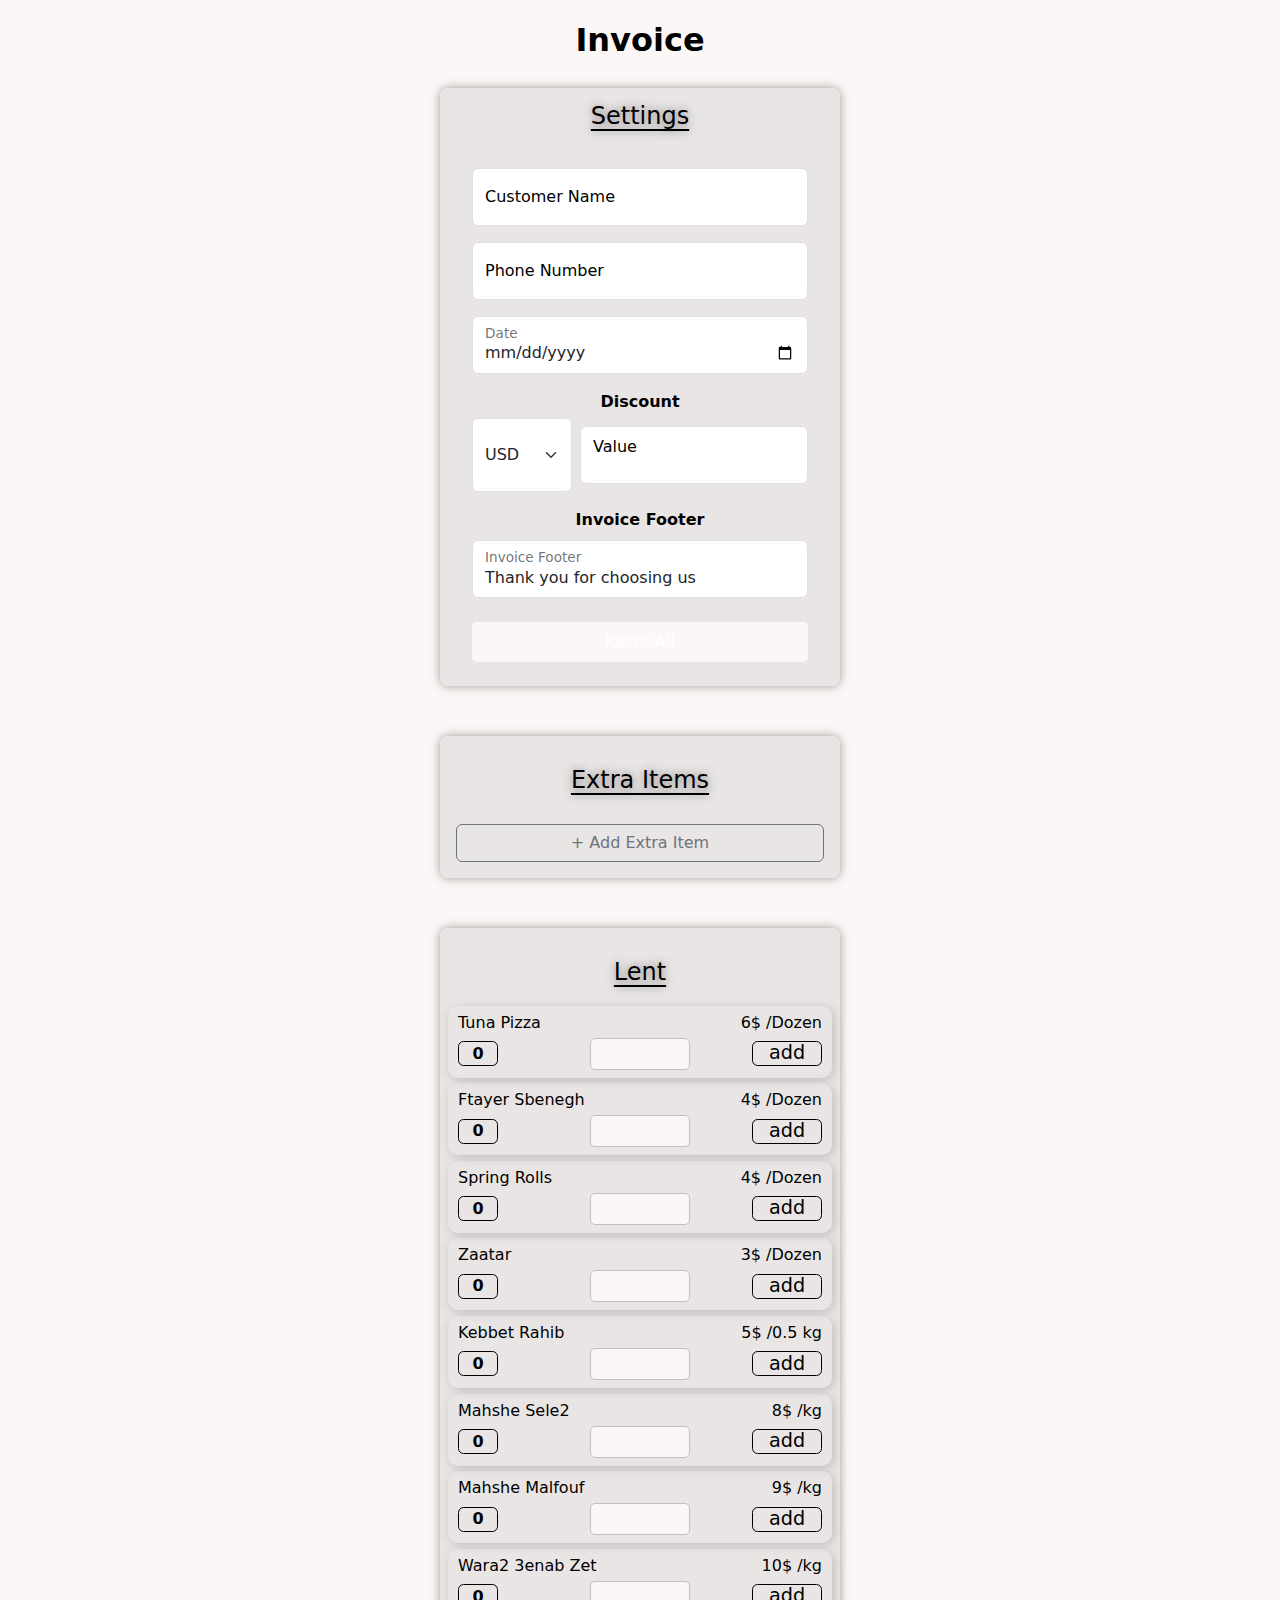
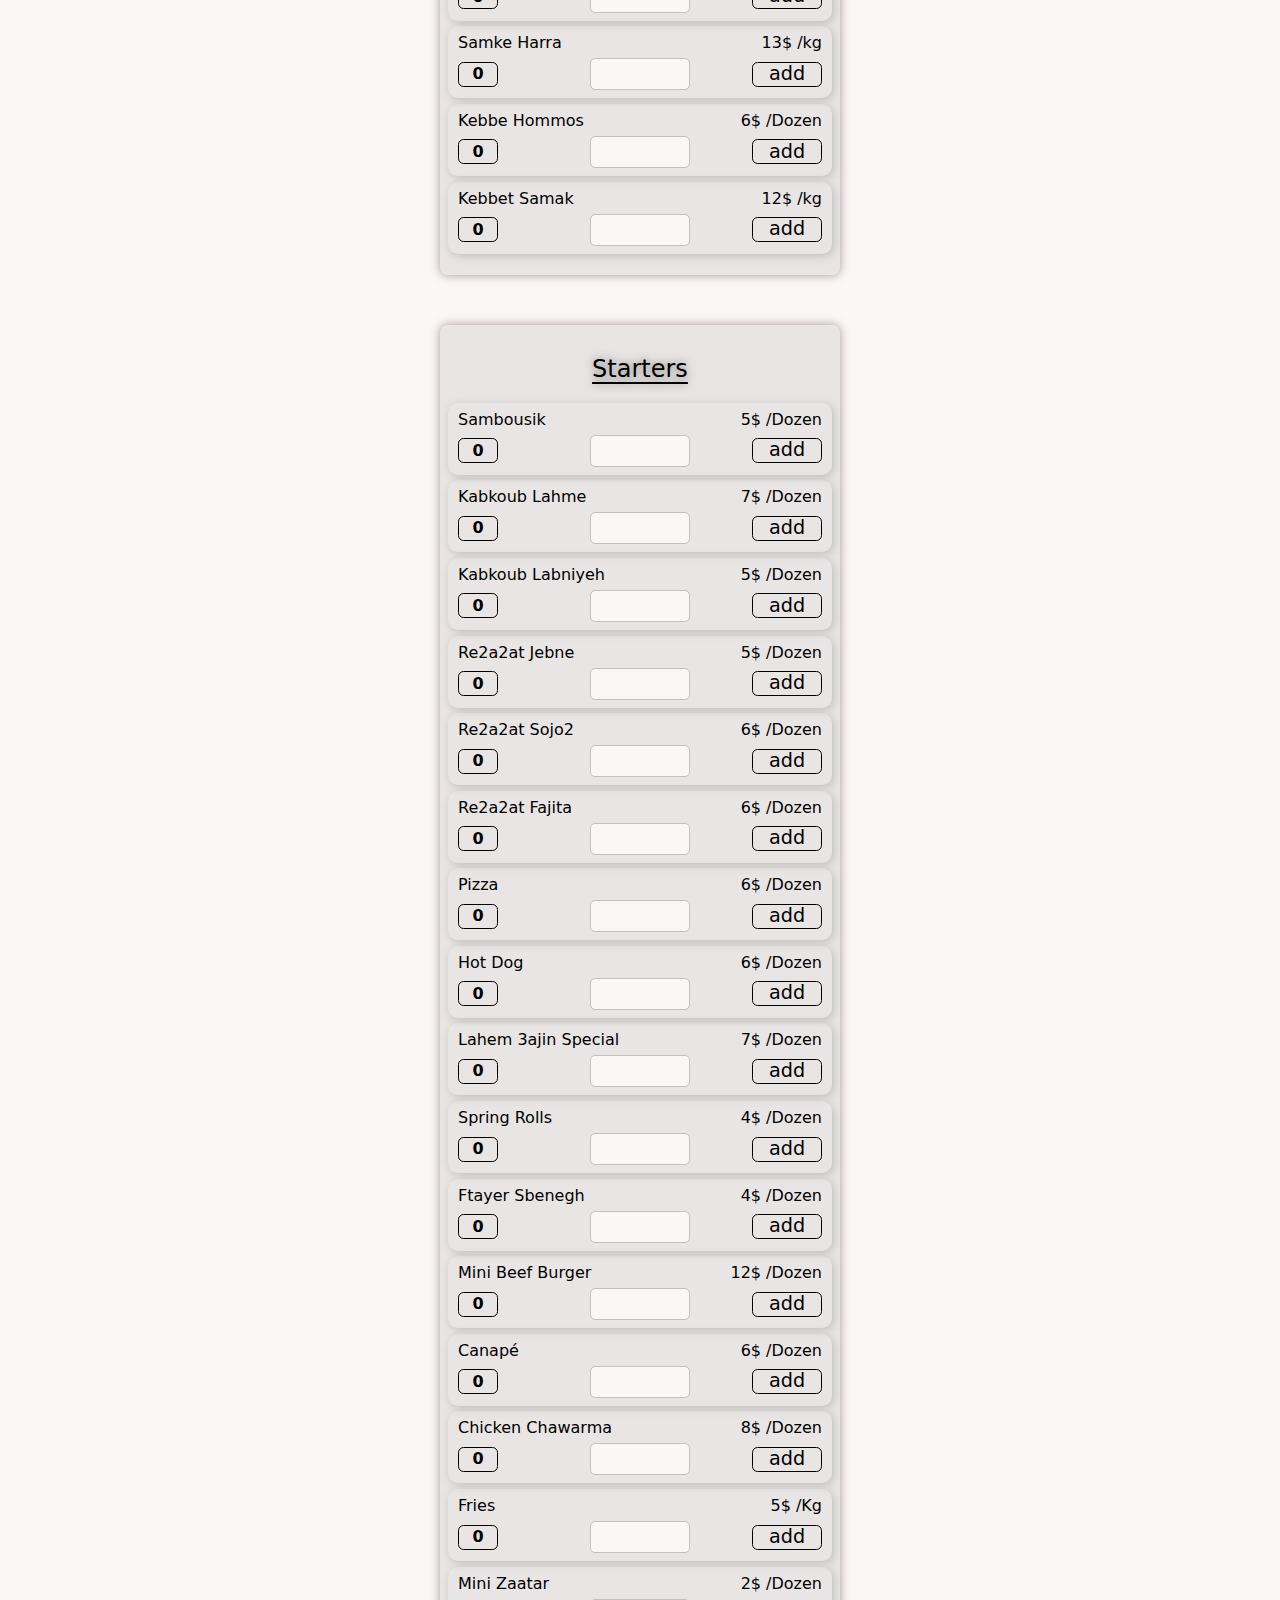
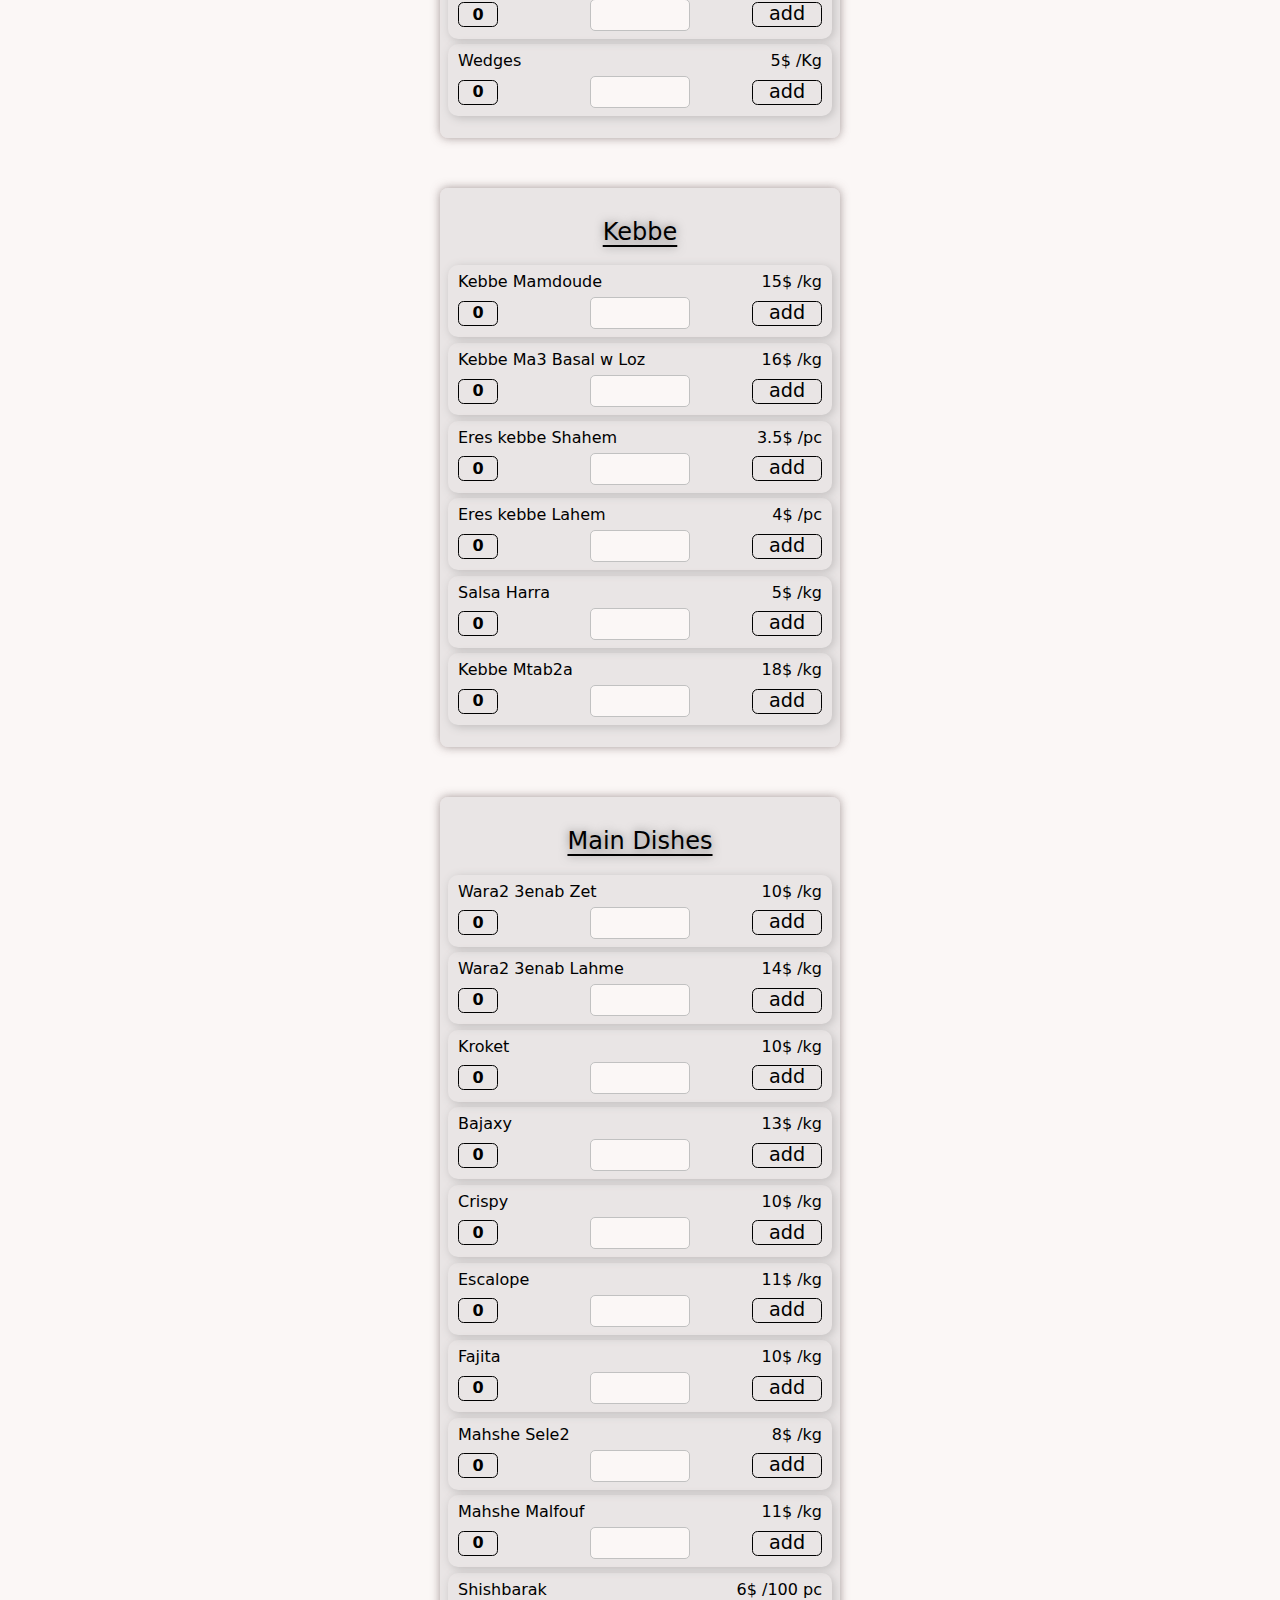
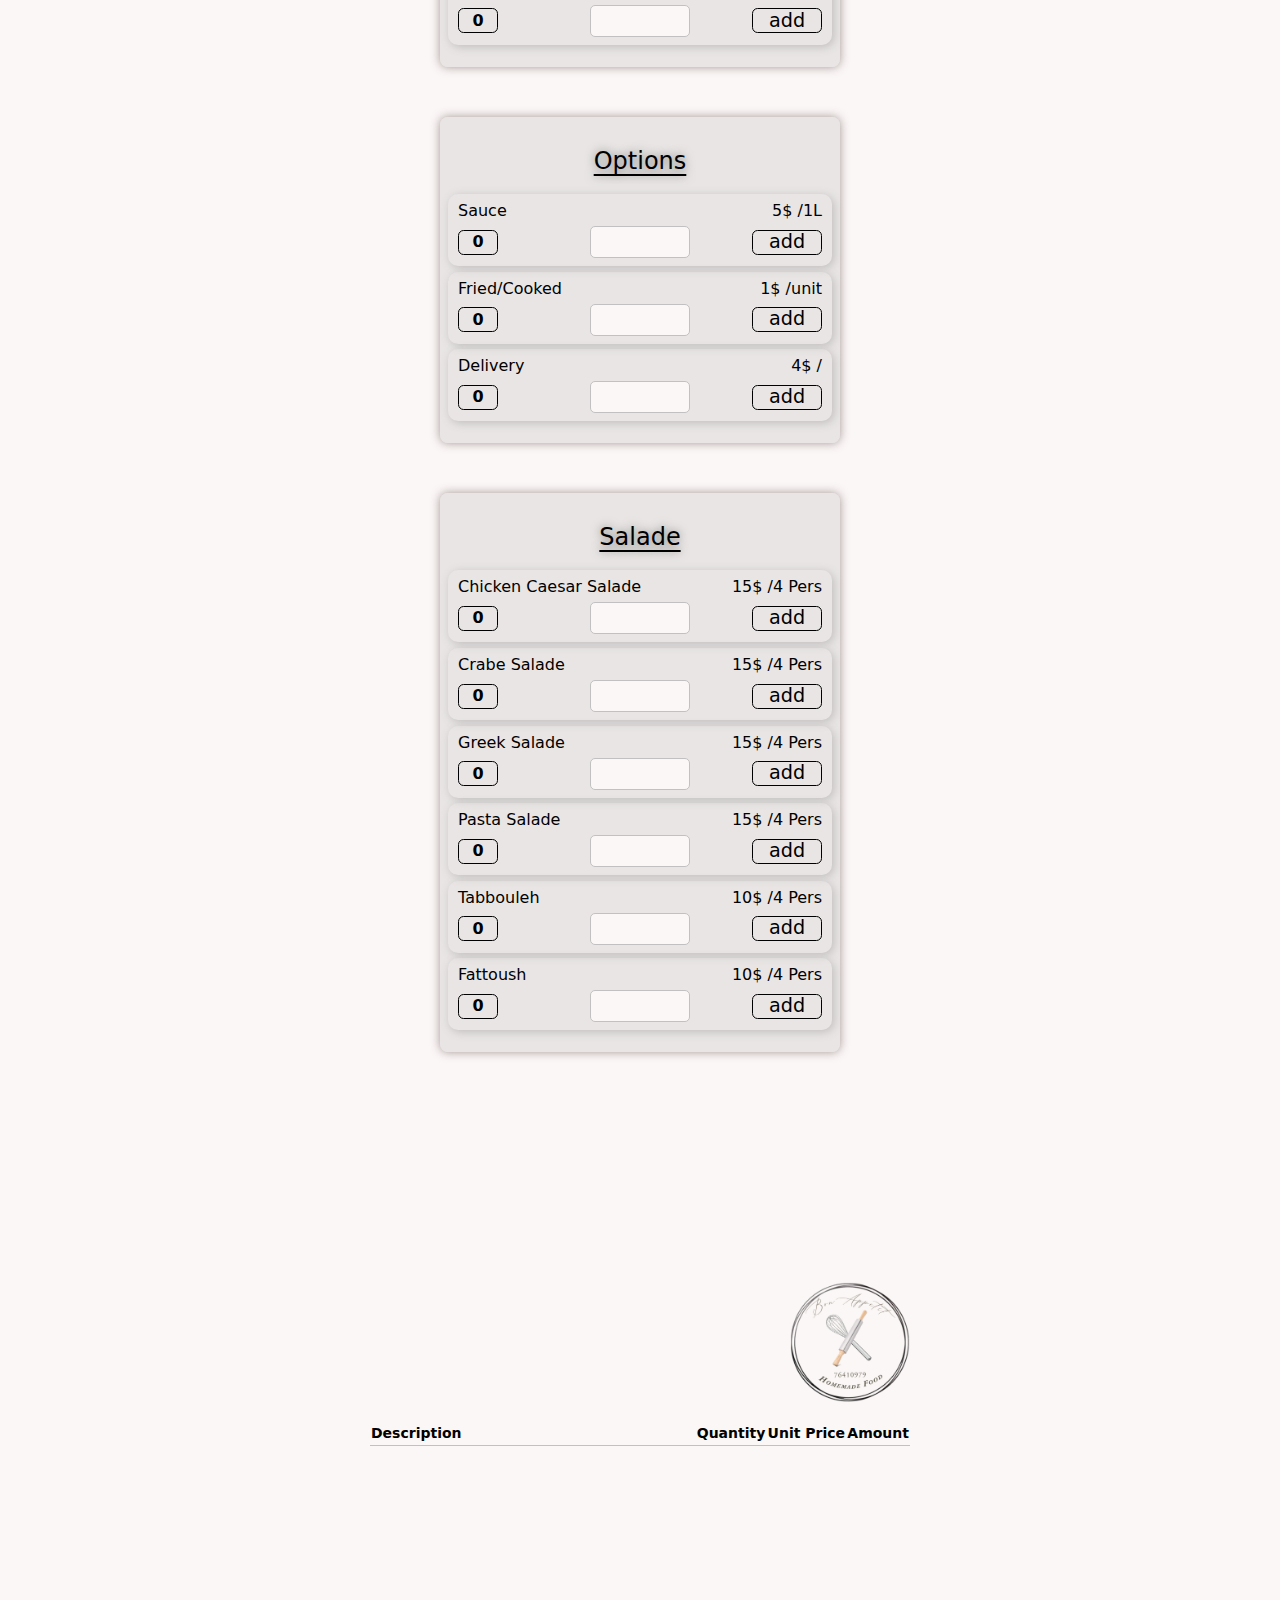
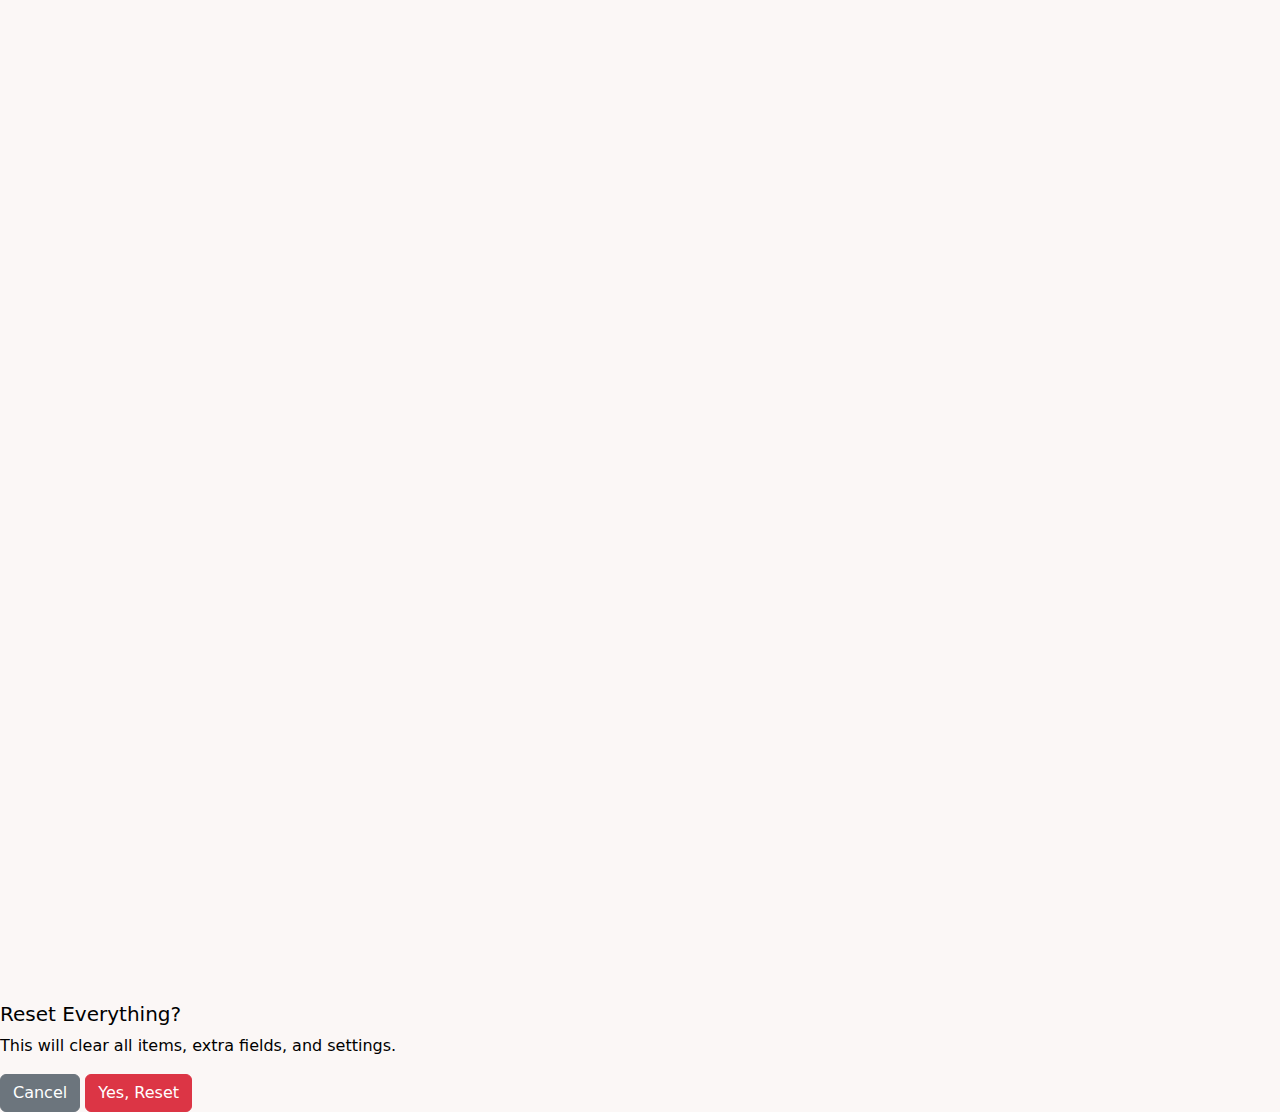
<file: invoice.html>
<!doctype html>
<html lang="en">
	<head>
		<meta charset="UTF-8" />
		<meta http-equiv="X-UA-Compatible" content="IE=edge" />
		<meta name="viewport" content="width=device-width, initial-scale=1.0" />
		<link href="https://cdn.jsdelivr.net/npm/bootstrap@5.3.3/dist/css/bootstrap.min.css" rel="stylesheet" />
		<link rel="stylesheet" href="./css/invoice.css" />
		<link rel="shortcut icon" href="./img/background.jpeg" type="image/x-icon" />
		<title>Invoice</title>
	</head>

	<body>
		<header>Invoice</header>

		<!-- CONTROLLER -->
		<div class="controller-container">
			<section id="controller" class="controller">
				<div class="title"><div class="title-name">Settings</div></div>

				<div class="p-3 border-0">
					<!-- CUSTOMER NAME -->
					<div class="form-floating mb-3">
						<input type="text" id="name-input" class="form-control" placeholder=" " autocomplete="off" />
						<label for="name-input">Customer Name</label>
					</div>

					<!-- PHONE -->
					<div class="form-floating mb-3">
						<input type="text" id="phone-input" class="form-control" placeholder=" " autocomplete="off" />
						<label for="phone-input">Phone Number</label>
					</div>

					<!-- DATE -->
					<div class="form-floating mb-3">
						<input type="date" id="date-input" class="form-control" placeholder=" " autocomplete="off" />
						<label for="date-input">Date</label>
					</div>

					<!-- DISCOUNT -->
					<div class="fw-bold mb-1">Discount</div>
					<div class="d-flex gap-2 mb-3">
						<select id="discount-type" class="form-select" style="max-width: 100px">
							<option value="usd">USD</option>
							<option value="percent">%</option>
						</select>
						<div class="form-floating flex-grow-1">
							<input id="discount-value" class="form-control num-input" inputmode="decimal" placeholder=" " />
							<label for="discount-value">Value</label>
						</div>
					</div>

					<!-- THANKS -->
					<div class="fw-bold mb-1">Invoice Footer</div>
					<div class="form-floating mb-3">
						<input type="text" id="thanks-input" class="form-control" placeholder=" " autocomplete="off" value="Thank you for choosing us" />
						<label for="thanks-input">Invoice Footer</label>
					</div>

					<!-- RESET BUTTON -->
					<button id="reset-btn" class="btn btn-danger w-100">Reset All</button>
				</div>
			</section>
		</div>

		<!-- EXTRA FIELDS -->
		<div class="extra-fields-container">
			<section class="p-3">
				<div class="title"><div class="title-name">Extra Items</div></div>
				<div id="extra-fields-container"></div>

				<button id="add-extra-field" class="btn btn-outline-secondary w-100 mt-3">+ Add Extra Item</button>
			</section>
		</div>

		<!-- MENU SECTIONS -->
		<main id="main"></main>

		<!-- INVOICE -->
		<div id="invoice">
			<div class="invoice-header">
				<div>
					<h1 id="store-name"></h1>
					<p id="name-invoice"></p>
					<p id="phone-invoice"></p>
					<p id="date-invoice"></p>
				</div>

				<img id="invoice-image" class="img" src="./img/background.jpeg" alt="" />
			</div>
			<div class="table-div">
				<table>
					<thead>
						<tr>
							<th class="f1">Description</th>
							<th class="f2">Quantity</th>
							<th class="f3">Unit Price</th>
							<th class="f4">Amount</th>
						</tr>
					</thead>
					<tbody id="table-body"></tbody>
					<tfoot id="table-footer"></tfoot>
				</table>
			</div>
			<div class="thanks" id="thanks-invoice"></div>
		</div>

		<!-- CONFIRM RESET MODAL -->
		<div id="confirm-modal" class="confirm-modal hidden">
			<div class="confirm-modal-content">
				<h5>Reset Everything?</h5>
				<p>This will clear all items, extra fields, and settings.</p>

				<div class="confirm-modal-actions">
					<button id="confirm-cancel" class="btn btn-secondary">Cancel</button>
					<button id="confirm-ok" class="btn btn-danger">Yes, Reset</button>
				</div>
			</div>
		</div>

		<script src="https://menus.blob.core.windows.net/shared/utils/logs.js"></script>
		<script src="./js/data.js"></script>
		<script src="./js/invoice.js"></script>
	</body>
</html>
</file>
<file: css/invoice.css>
:root {
  --text_color: black;
  --bg-Color: rgba(251, 247, 246);
  --section-Bg-Color: rgba(222, 217, 218, 0.592);
  --box-Shadow: 0 0 10px rgba(142, 127, 127, 0.803);
  --items-Box-Shadow: 2px 2px 10px rgb(192, 189, 189);
  --title-Text-Shadow: 0 0 10px rgb(119, 118, 118);
  --section-Text-Shadow: 0 0 10px rgb(132, 129, 129);
  --row-border: 1px solid rgb(193, 193, 193);
  --btn-Hover-Bg: rgb(204, 189, 170);
  font-family: "Segoe UI", Tahoma, Geneva, Verdana, sans-serif;
}

body {
  padding: 0;
  margin: 0;
  background-color: var(--bg-Color);
  position: relative;
  color: var(--text_color);
  min-width: 400px;
  box-sizing: border-box;
}

header {
  margin: 1rem auto 1.5rem auto;
  display: flex;
  align-items: center;
  justify-content: center;
  font-weight: bold;
  font-size: 2rem;
}

main {
  padding: 0 1rem;
  position: relative;
  box-sizing: border-box;
}

section {
  text-align: center;
  margin: 0 auto 50px auto;
  padding: 1rem 0;
  max-width: 400px;
  background-color: var(--section-Bg-Color);
  box-shadow: var(--box-Shadow);
  text-shadow: var(--section-Bg-Color);
  position: relative;
  border-radius: 0.5rem;
}

.title {
  display: grid;
  grid-template-columns: 1fr;
  font-size: 1.5rem;
  padding: 10px 0;
  text-decoration: underline;
  text-decoration-thickness: 1.5px;
  text-underline-offset: 5px;
  text-shadow: var(--title-Text-Shadow);
}

.title-name {
  display: flex;
  align-items: center;
  justify-content: center;
}

.item {
  display: grid;
  grid-template-columns: 1fr auto;
  margin: 0.35rem 0.5rem;
  padding: 5px 10px;
  box-shadow: var(--items-Box-Shadow);
  border-radius: 10px;
}

.item-name {
  text-align: start;
  padding-right: 5px;
}

.item-price {
  text-align: end;
}

.item-options {
  grid-area: 2/1/3/3;
  text-align: end;
  display: flex;
  align-items: center;
  justify-content: center;
  gap: 10px;
}

.item-count {
  margin-right: 30px;
  border: 1px solid black;
  font-weight: bold;
  border-radius: 0.35rem;
  min-width: 40px;
  padding: 0 2px;
  height: 25px;
  display: flex;
  align-items: center;
  justify-content: center;
}
.input-nb {
  display: block;
  padding: 3px;
  margin: 3px auto;
  border-radius: 5px;
  border: var(--row-border);
  background-color: var(--bg-Color);
  width: 100px;
}
.item button {
  background-color: inherit;
  border: 1px solid black;
  border-radius: 0.35rem;
  display: flex;
  align-items: center;
  justify-content: center;
  font-size: 1.2rem;
  width: 70px;
  height: 25px;
  cursor: pointer;
  transition: background-color 0.2s;
}
.item button:active {
  background-color: var(--btn-Hover-Bg);
}

@media screen and (min-width: 430px) {
  .print-invoice {
    right: calc((100vw - 400px) / 2);
  }
}
/* ======================== controller ======================= */
input {
  display: block;
  padding: 8px;
  margin: 8px auto;
  border-radius: 5px;
  border: none;
  background-color: var(--bg-Color);
  width: 90%;
}
#controller {
  padding: 0 1rem;
  position: relative;
  box-sizing: border-box;
}
#controller button {
  width: 94%;
  padding: 8px;
  border-radius: 5px;
  margin: 8px auto;
  border: none;
  background-color: var(--bg-Color);
}
#controller button:active {
  background-color: var(--btn-Hover-Bg);
}
#date-div {
  display: flex;
  align-items: center;
}
#date-div label {
  width: auto;
  margin-left: 15px;
}
#date-div input {
  width: 76%;
}
/* ========================= invoice========================== */
#invoice {
  width: 100%;
  min-width: 400px;
  max-width: 600px;
  min-height: 150vh;
  padding-top: 10px;
  margin: auto;
  margin-top: 200px;
}
.thanks {
  text-align: center;
  margin-top: 30px;
  font-size: 14px;
}
.invoice-header {
  width: 90%;
  position: relative;
  margin: auto;
  display: grid;
  grid-template-columns: 1fr auto;
  margin-bottom: 20px;
  margin-top: 20px;
}
.img {
  width: 120px;
}
.invoice-header h1 {
  margin-top: 5px;
  margin-bottom: 15px;
  text-align: center;
}
.invoice-header p {
  padding: 0;
  margin: 0;
}
table {
  width: 90%;

  border-collapse: collapse;
  margin: auto;
  font-size: 14px;
}
/* ============ table head ============= */
thead {
  border-bottom: var(--row-border);
  font-size: 14px;
}
th:first-of-type {
  text-align: start;
  width: auto;
}
th:nth-of-type(2) {
  text-align: center;
  width: 70px;
}
th:nth-of-type(3) {
  text-align: center;
  width: 80px;
}
th:last-of-type {
  text-align: end;
  width: 60px;
}

/* ============ table body ============= */

tbody tr {
  border-top: var(--row-border);
  border-bottom: var(--row-border);
}

tr td:first-of-type {
  text-align: start;
}
tr td:nth-child(2),
tr td:nth-child(3) {
  text-align: center;
}

tr td:last-of-type {
  text-align: end;
}

/* ============ table footer ============= */
tfoot {
  border-top: var(--row-border);
  font-weight: bold;
}
</file>
